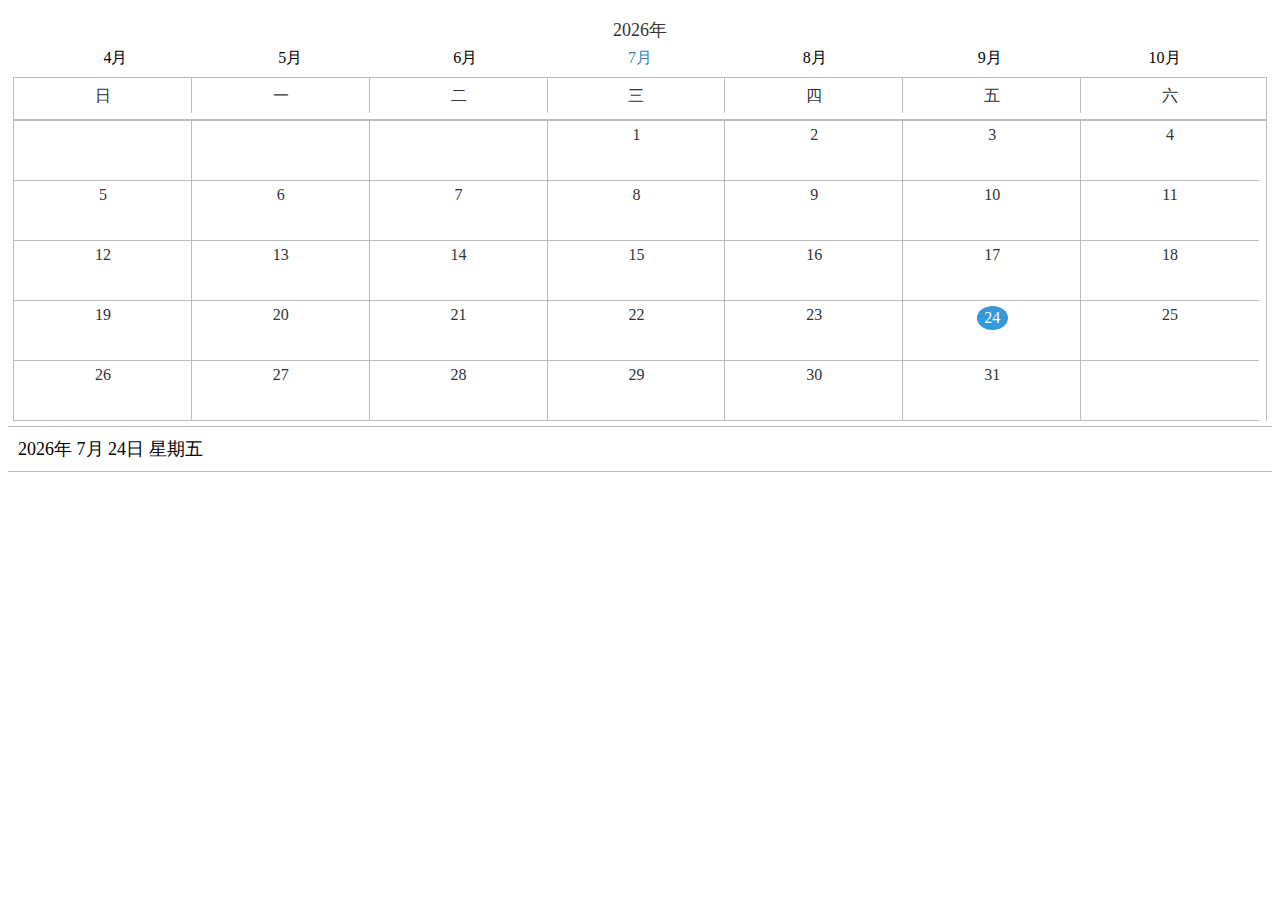
<file: index.html>
<!DOCTYPE html>
<html lang="en">
<head>
    <meta charset="UTF-8">
    <title>Title</title>
    <style type="text/css"  ></style>
    <link href="css/common.css" type="text/css"  rel="stylesheet">
    <script type="text/javascript" src="js/jquery-1.11.0.min.js"></script>
    <script type="text/javascript" src="js/calendar.js"></script>
</head>
<body>
        <div id="calendar"></div>
    <script type="text/javascript">
        initCalendar("calendar");
    </script>
</body>
</html>
</file>
<file: css/common.css>
@charset "utf-8";
/*——————————————————————日期start——————————————————————————————*/
.calendar {
	padding: 5px;
	overflow: hidden;
	text-align: center;
}
/*月份的上下翻页*/
.calendar-year {
	color: #333333;
	text-align: center;
	font-size: 18px;
	margin: 0;
	padding-top: 5px;
}
.calendar-year a{
}
/*月*/
.calendar-months {
	overflow:hidden;
	position: relative;
	height: 35px;
	margin-left: 15px;
	margin-right: 15px;
}
.calendar-months ul {
	position: absolute;
	width: 100%;	
	overflow-x:auto;
	margin: 0;
	padding: 0;
	font-size: 0;
}
.calendar-months ul li {
	display: inline-block;
	font-size: 16px;
	height:32px;
	line-height:32px;
	box-sizing: border-box;
	-moz-box-sizing: border-box;
	ms-box-sizing: border-box;
	width: 14.28571428571429%;
}
.calendar-months ul li:hover, .calendar-months ul li.months-cur {
	color: #2f87c1;
}
.calendar-btn{
	text-decoration:none;
	font-size:22px;
	color:#979797;
}
.calendar-btn:hover{
	color:#2f87c1
}
.calendar-btn-l {
	float:left;
	margin-left: -10px;	
	padding: 5px 3px 5px 10px;
}
.calendar-btn-r {
	float:right;
	margin-right: -10px;
	padding: 5px 10px 5px 0px;
}
/*日期中的天*/
.calendar-day {
	overflow: hidden
}
/*星期一到日*/
.week {
	text-align: left;
	display: inline-table;
	margin: 0;
	padding: 0;
	list-style: none;
	font-size: 0;
	overflow: hidden;
	width: 100%;
	box-sizing: border-box;
	-moz-box-sizing: border-box;
	ms-box-sizing: border-box;
}
.week li {
	margin-left: -1px;
	font-size: 16px;
	height: 100%;
	display: inline-block;
	width: 14.28571428571429%;
	text-align: center;
	color: #333;
	box-sizing: border-box;
	-moz-box-sizing: border-box;
	ms-box-sizing: border-box;
}
.week li:nth-child(7n) {
}
/*加边框*/
.week-b {
	border: 1px solid #bcbcbc;
}
.week-b li {
	border-left: 1px solid #bcbcbc;
}
.week-hd {
	height: 35px;
	line-height: 35px;
}
.week-hd li:first-of-type, 
.week-hd li:last-of-type ,
.week-day li:first-of-type,
.week-day li:last-of-type{
	 
}
/*每一天的样式*/
.week-day {
	border-bottom: 0;
}
.week-day li {
	height: 60px;
	padding: 5px 0;
	vertical-align: middle;
}
.week-day li p {
	margin: 0;
	padding-top: 5px;
	font-size: 14px;
}
.week-day li.duty-full p {/*自己的值班日*/
	cursor: pointer;
	color: red;
}
.week-day li.duty-cur span {/*当前值班日*/
	background-color: #3498db;
	border-radius: 50%;
	padding: 3px;
	display: inline-block;
	width: 25px;
	color: #fff;
	cursor: pointer;
}
.week-day-b li {
	border-bottom: 1px solid #bcbcbc;
}
.title-full {
	border-top: 1px solid #bcbcbc;
	border-bottom: 1px solid #bcbcbc;
	background-color: #fff;
	padding: 10px;
	font-size: 18px;
}
/*——————————————————————日期end——————————————————————————————*/
</file>
